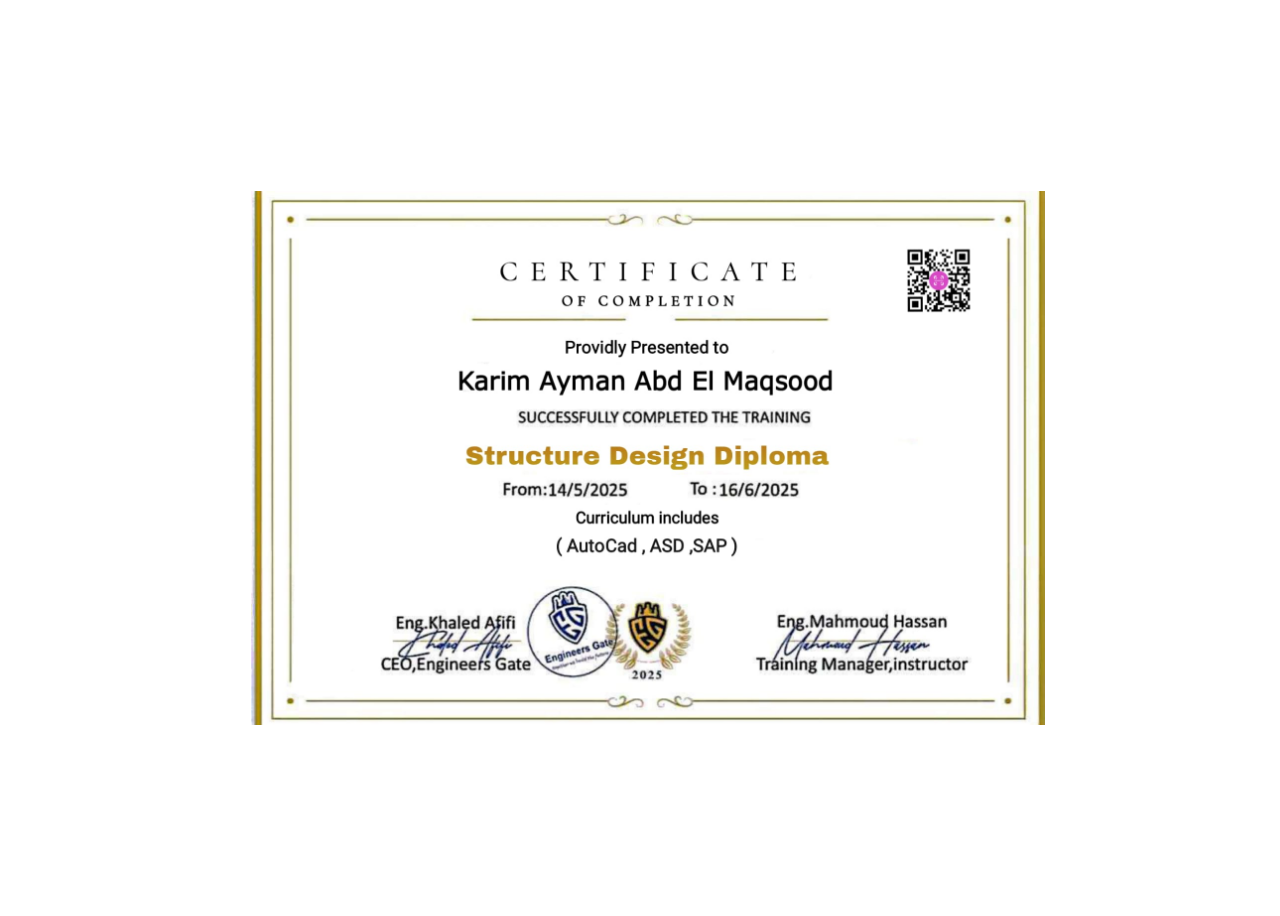
<file: index.html>
<!DOCTYPE html>
<html lang="en">
<head>
    <meta charset="UTF-8">
    <meta name="viewport" content="width=device-width, initial-scale=1.0">
    <title>Certificated</title>
    <link rel="stylesheet" href="Certificated.css">
</head>
<body>
    
    <div>
        <img src="./WhatsApp Image 2025-08-10 at 9.39.53 PM.jpeg" alt="Certificated To KArim Ayman Abd El Maqsood">
    </div>
</body>
</html>
</file>
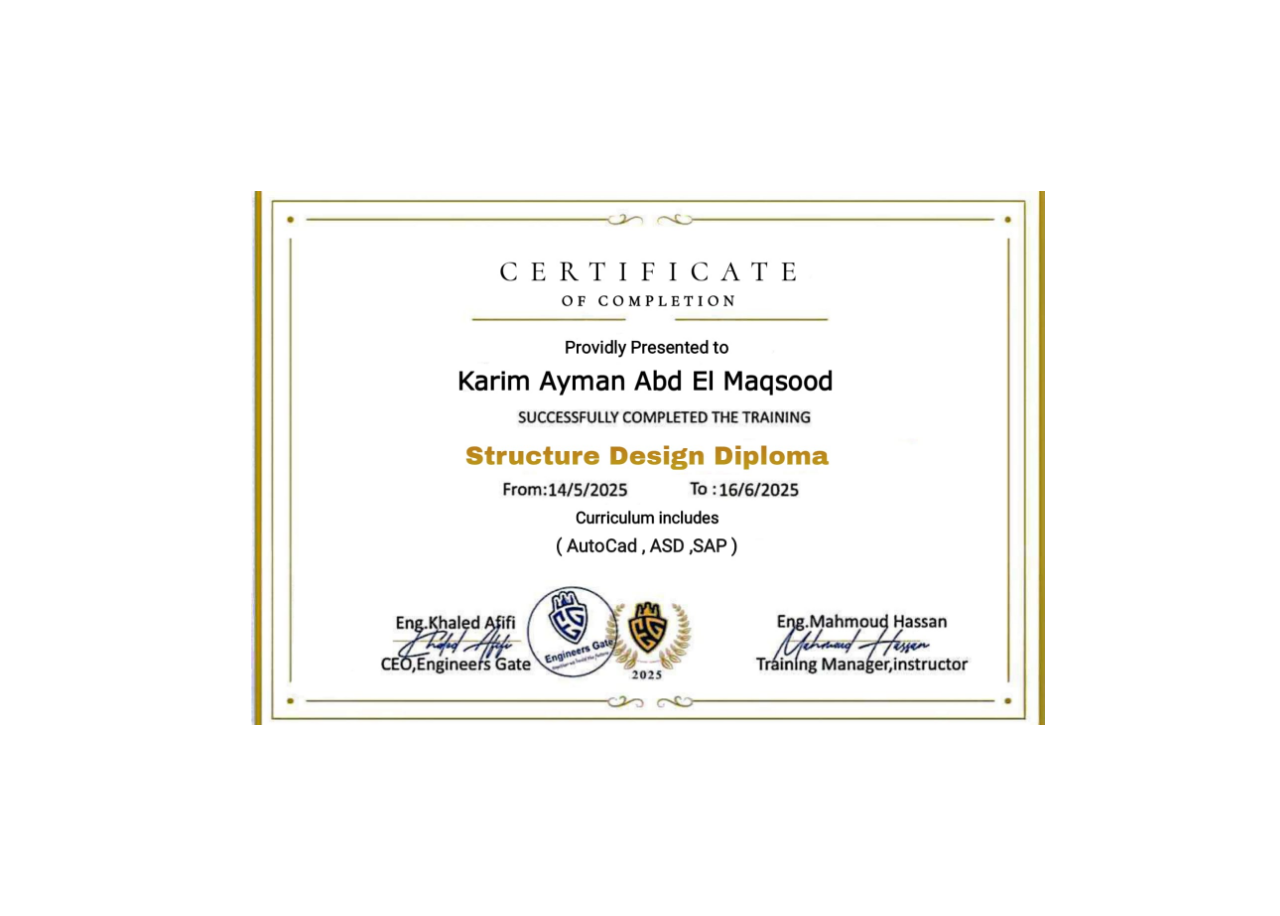
<file: Certificated.html>
<!DOCTYPE html>
<html lang="en">
<head>
    <meta charset="UTF-8">
    <meta name="viewport" content="width=device-width, initial-scale=1.0">
    <title>Certificated</title>
    <link rel="stylesheet" href="Certificated.css">
</head>
<body>
    
    <div>
        <img src="./WhatsApp Image 2025-08-10 at 8.32.04 PM.jpeg" alt="Certificated To KArim Ayman Abd El Maqsood">
    </div>
</body>
</html>
</file>
<file: Certificated.css>
html
{
    box-sizing: none;

}
body
{
 
    inline-size: 100%;
    block-size: 100vh;
   overflow: hidden;
     display: flex;
    justify-content: center;
    align-items: center;

    
   
}
div
{
      display: flex;
    justify-content: center;
    align-items: center;
    


}
img
{
   inline-size: 62%
}
@media only screen and (max-width: 400px)  {

body
{
    position: relative;
}
div
{position: absolute;
   top: 20px;
    
    


}
    img
{
   inline-size: 80%
}
}
</file>
